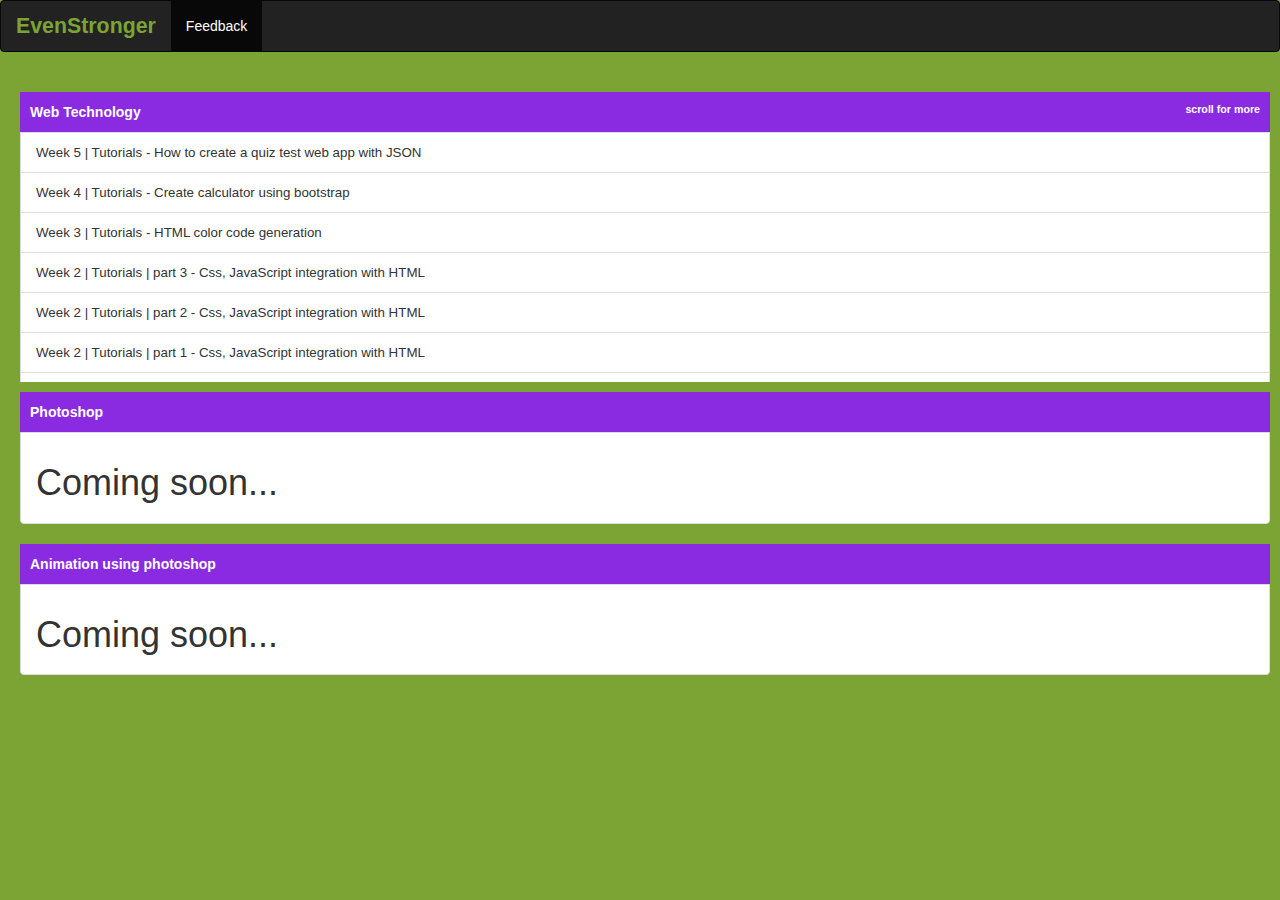
<file: index.html>
<html>

<head>
    <title>EvenStronger</title>
    <link rel="shortcut icon" href="icon/icon.png" type="image/png">
    <link rel="stylesheet" href="css/index.css">
    <meta charset="utf-8">
    <meta name="viewport" content="width=device-width, initial-scale=1">
    <link rel="stylesheet" href="https://maxcdn.bootstrapcdn.com/bootstrap/3.3.7/css/bootstrap.min.css">
    <script src="https://ajax.googleapis.com/ajax/libs/jquery/3.2.1/jquery.min.js"></script>
    <script src="https://maxcdn.bootstrapcdn.com/bootstrap/3.3.7/js/bootstrap.min.js"></script>
</head>

<body class="home">
    <nav class="navbar navbar-inverse">
        <div class="container-fluid">
            <div class="navbar-header">
                <a class="navbar-brand" style="color:#7BA434;font-size:16pt;" href="#">
                <b>EvenStronger</b></a>
                <br/>
            </div>
            <ul class="nav navbar-nav">
                <li class="active"><a href="feedback.html">Feedback</a></li>
                <!-- <li><a href="#">Page 1</a></li>
                <li><a href="#">Page 2</a></li>
                <li><a href="#">Page 3</a></li> -->
            </ul>
        </div>
    </nav>
    <div class="bodySpace">
        <div class="setList" align="centers">
            <ul class="list-group">
                <div class="listheader">Web Technology<span style="float:right;font-size:8pt;">scroll for more</span></div>
                <li class="list-group-item listData" onclick="setYoutubeLink('https://www.youtube.com/embed/lO1d-pXeJW4')" data-toggle="modal"
                    data-target="#myModal">Week 5 | Tutorials - How to create a quiz test web app with JSON</li>
                <li class="list-group-item listData" onclick="setYoutubeLink('https://www.youtube.com/embed/tff-HA-Qzp8')" data-toggle="modal"
                    data-target="#myModal">Week 4 | Tutorials - Create calculator using bootstrap</li>
                <li class="list-group-item listData" onclick="setYoutubeLink('https://www.youtube.com/embed/ohhmirrnU84')" data-toggle="modal"
                    data-target="#myModal">Week 3 | Tutorials - HTML color code generation</li>
                <li class="list-group-item listData" onclick="setYoutubeLink('https://www.youtube.com/embed/zCx2fD0PXkI')" data-toggle="modal"
                    data-target="#myModal">Week 2 | Tutorials | part 3 - Css, JavaScript integration with HTML</li>
                <li class="list-group-item listData" onclick="setYoutubeLink('https://www.youtube.com/embed/vq834H1w8YU')" data-toggle="modal"
                    data-target="#myModal">Week 2 | Tutorials | part 2 - Css, JavaScript integration with HTML</li>
                <li class="list-group-item listData" onclick="setYoutubeLink('https://www.youtube.com/embed/ZR92FJVINTg')" data-toggle="modal"
                    data-target="#myModal">Week 2 | Tutorials | part 1 - Css, JavaScript integration with HTML</li>
                <li class="list-group-item listData" onclick="setYoutubeLink('https://www.youtube.com/embed/h9l3mGnAnQ8')" data-toggle="modal"
                    data-target="#myModal">Week 1 | Tutorials | part 2 - How to start projects ?</li>
                <li class="list-group-item listData" onclick="setYoutubeLink('https://www.youtube.com/embed/PkAQzasfw6o')" data-toggle="modal"
                    data-target="#myModal">Week 1 | Tutorials | part 1 - How to start projects ?</li>
            </ul>
        </div>
        <div class="setList" align="centers">
            <div class="listheader">Photoshop</div>
            <li class="list-group-item listData">
                <h1>Coming soon...</h1>
            </li>
        </div>
        <div class="setList" align="centers">
            <div class="listheader">Animation using photoshop</div>
            <li class="list-group-item listData">
                <h1>Coming soon...</h1>
            </li>
        </div>
    </div>

    <!-- Modal -->
    <div class="modal fade" style="width:100%;" id="myModal" role="dialog">
        <div class="modal-dialog">
            <!-- Modal content-->
            <div class="modal-content">
                <div class="modal-header">
                    <button type="button" class="close" data-dismiss="modal">&times;</button>
                    <h4 class="modal-title">Youtube Embed</h4>
                </div>
                <div class="modal-body">
                    <iframe width="560" height="315" id="ytLink" src="https://www.youtube.com/embed/PkAQzasfw6o?rel=0" frameborder="0" allowfullscreen></iframe>
                    <div class="g-ytsubscribe" data-channelid="UCuft1InkD50d1cZJsP4QS-w" data-layout="default" data-count="default" data-onytevent="onYtEvent"></div>
                    Subscribe! for more updates
                </div>
                <div class="modal-footer">
                    <button type="button" class="btn btn-default" data-dismiss="modal">Close</button>
                </div>
            </div>
        </div>
    </div>
    <script src="https://apis.google.com/js/platform.js"></script>

    <script>
        function onYtEvent(payload) {
            if (payload.eventType == 'subscribe') {
                // Add code to handle subscribe event.
            } else if (payload.eventType == 'unsubscribe') {
                // Add code to handle unsubscribe event.
            }
            if (window.console) { // for debugging only
                window.console.log('YT event: ', payload);
            }
        }
    </script>
    <script>
        function setYoutubeLink(link) {
            var a = document.getElementById("ytLink");
            a.src = link;
        }
    </script>
</body>

</html>
</file>
<file: css/index.css>
.home {
    background-color: #7BA434;
}
.listData{
    font-size: 10pt ;
}
.navHeader{
    color : #7BA434 ;
}
.bodySpace{
    padding-left: 10px ;
    padding-top: 10px ;
}
.setList{
    padding: 10px ;
    overflow-y: scroll ;
    min-height: 70px ;
    max-height: 300px;
    width : 100% ;
}
.listheader{
    background-color:blueviolet !important;
    color:white !important;
    padding:10px !important;
    font-weight:bold !important;
}
</file>
